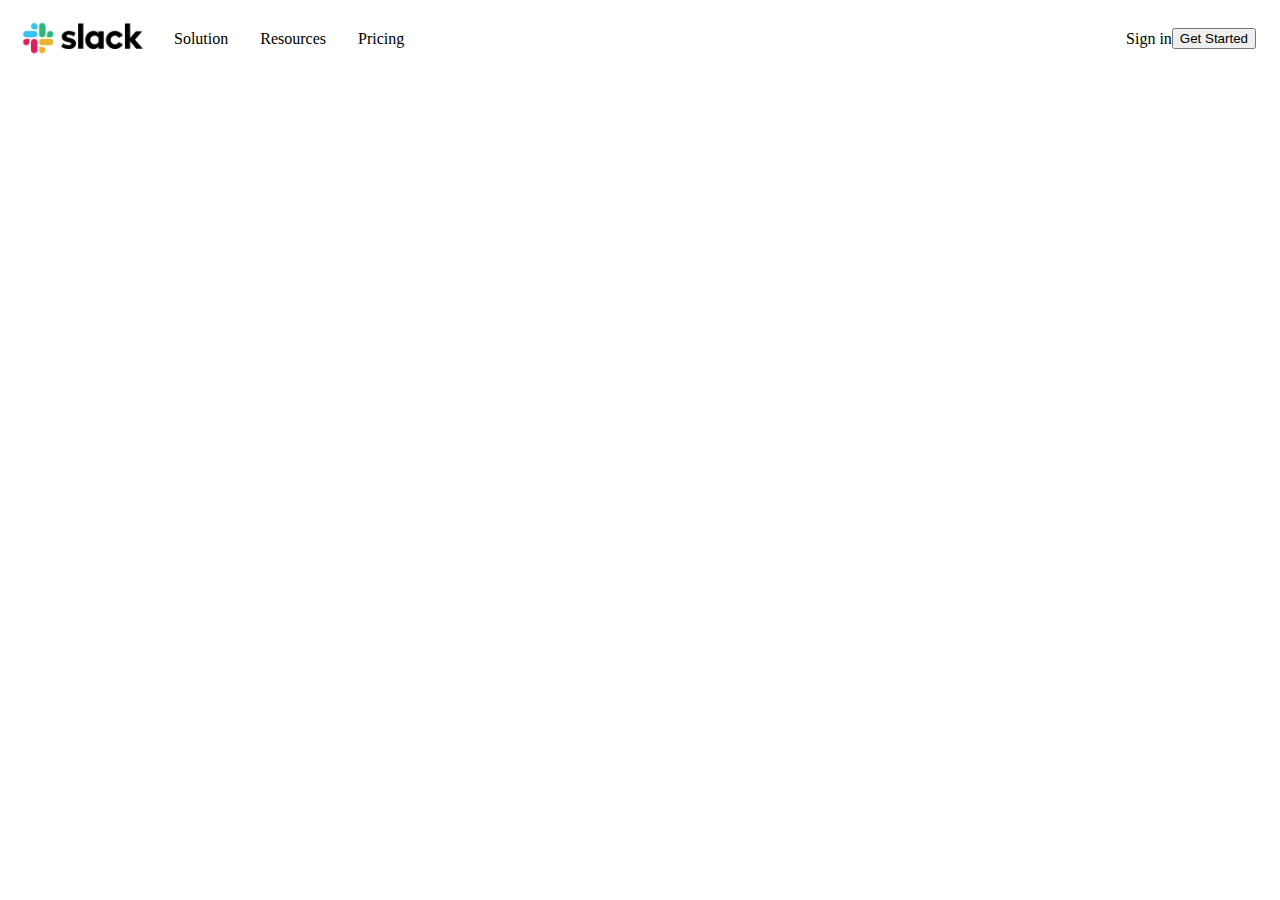
<file: 2.flexbox crash course/index.html>
<!DOCTYPE html>
<html lang="e">
<head>
<meta "charset="UTF-8">
<meta name="viewport" content="width=device-width",initial-scale=1,0>
<title>Document</title>
<style>
  .navbar{
        border: 2px  grey;
        display: flex;
        justify-content: space-between;
  }

  .navbar .leftSide{
     border: 2px  yellow;
     display: flex;
     align-items: center;
  }
  .navbar .leftSide div{
    margin: 1rem;
  }
  .navbar .rightSide{
     border: 2px  yellow;
     display: flex;
     align-items: center;}

     .navbar .rightSide{
      
      margin:1rem;
     }
   </style>
</head>

<body>

  <nav class="navbar">
    <div class="leftSide">
      <img width="150px" src="./logo.png" alt="">
      
      <div>Solution</div>
      <div>Resources</div>
      <div>Pricing</div>
      
       </div>
       <div  class="rightSide">
         <div>Sign in</div>
         
        <button>Get Started</button>
        </div>
        </nav>
   
</body>
</file>
